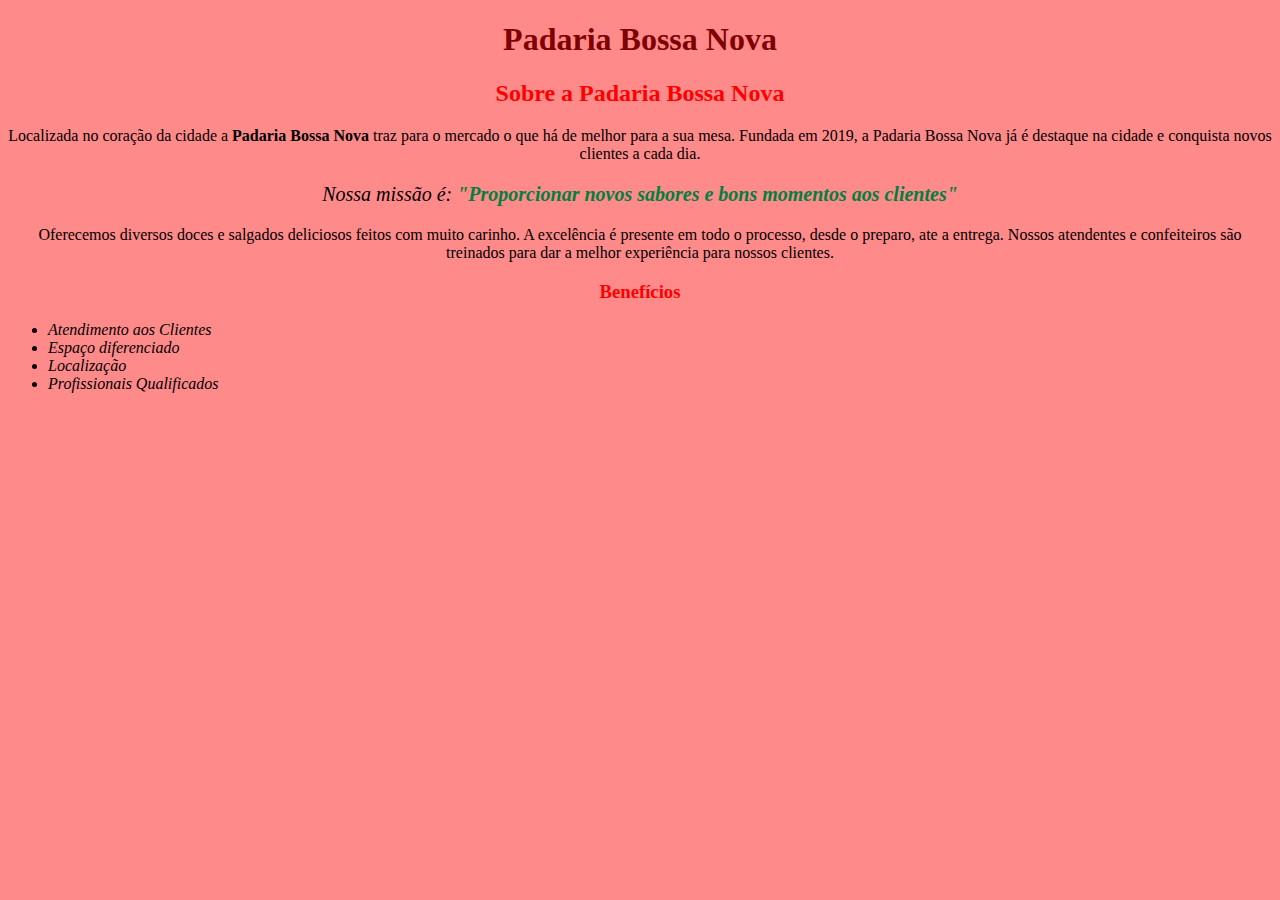
<file: gab.html>
<!DOCTYPE html> <html lang="pt-br">
<head>
<meta charset="UTF-8"> <title>Padaria Bossa Nova</title>
<link rel="stylesheet" href="gab.css">
</head>

<body> <header>

<h1 class="titulo-principal">Padaria Bossa Nova</h1>

<div class="principal">

<h2 class="titulo-centralizado">Sobre a Padaria Bossa Nova</h2>

<p>Localizada no coração da cidade a <strong>Padaria Bossa Nova</strong> traz para o mercado o que há de melhor para a sua mesa. Fundada em 2019, a Padaria Bossa Nova já é destaque na cidade e conquista novos clientes a cada dia.</p>

<p id="missao"><em>Nossa missão é: <strong>"Proporcionar novos sabores e bons momentos aos clientes"</strong></em></p>

<p>Oferecemos diversos doces e salgados deliciosos feitos com muito carinho. A excelência é presente em todo o processo, desde o preparo, ate a entrega. Nossos atendentes e confeiteiros são treinados para dar a melhor experiência para nossos clientes. </p>

</div>

<div class="beneficios">

<h3 class="titulo-centralizado">Benefícios</h3>

<ul>

<li class="itens">Atendimento aos Clientes</li>
<li class="itens">Espaço diferenciado</li>
<li class="itens">Localização</li>
<li class="itens">Profissionais Qualificados</li> </ul>

</div>

</body> </html>
</file>
<file: gab.css>
.titulo-principal {
	color: #7F0000;
	text-align: center;
}

.titulo-centralizado {
	color: #FF0000;
	text-align: center;
}

#missao {
	font-size: 20px;
}

p {
	text-align: center;
}

body {
	background-color: #FF8A8A
	}

.itens {
	font-style: italic
}

em strong {
	color: #007F40
}
</file>
